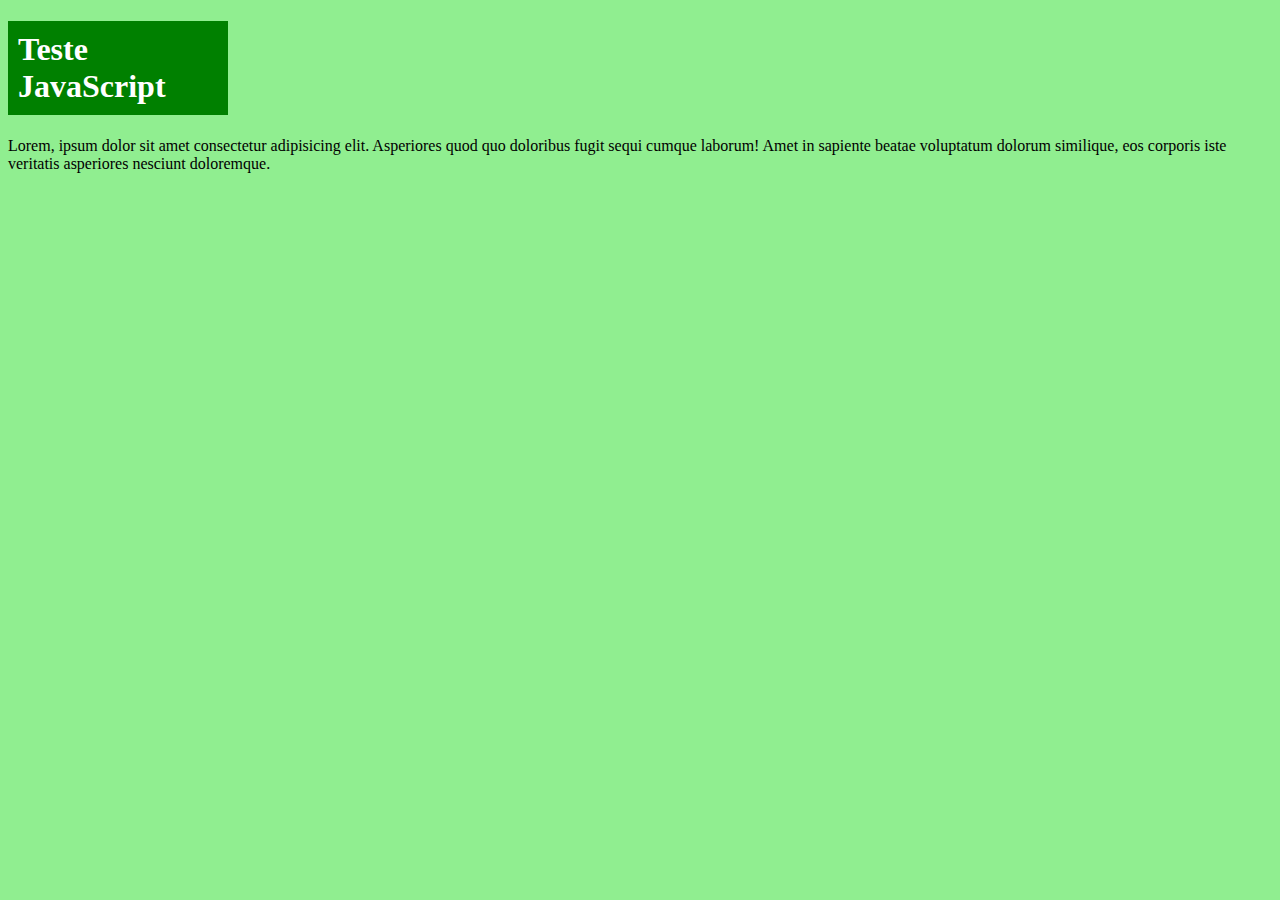
<file: ex01/index.html>
<!DOCTYPE html>
<html lang="pt-br">
<head>
    <meta charset="UTF-8">
    <meta name="viewport" content="width=device-width, initial-scale=1.0">
    <title>Document</title>
    <style>
        body{
            background-color: lightgreen;
            
        }
        h1{
            background-color: green;
            color: rgb(255, 255, 255);
            width: 200px;
            padding: 10px;
        }
    </style>
</head>
<body>
    <h1>Teste JavaScript</h1>
    <p>Lorem, ipsum dolor sit amet consectetur adipisicing elit. Asperiores quod quo doloribus fugit sequi cumque laborum! Amet in sapiente beatae voluptatum dolorum similique, eos corporis iste veritatis asperiores nesciunt doloremque.</p>
    <script>
        window.alert('Minha primeira mensagem') /* Mensagem de alerta */
        window.confirm('Esta gostando?') /* Pergunta q tem 'ok' e 'cancelar' */
        window.prompt('Qual é seu nome?')/*  pergunta q coloca caixa de texto pra escrever */
    </script>
</body>
</html>
</file>
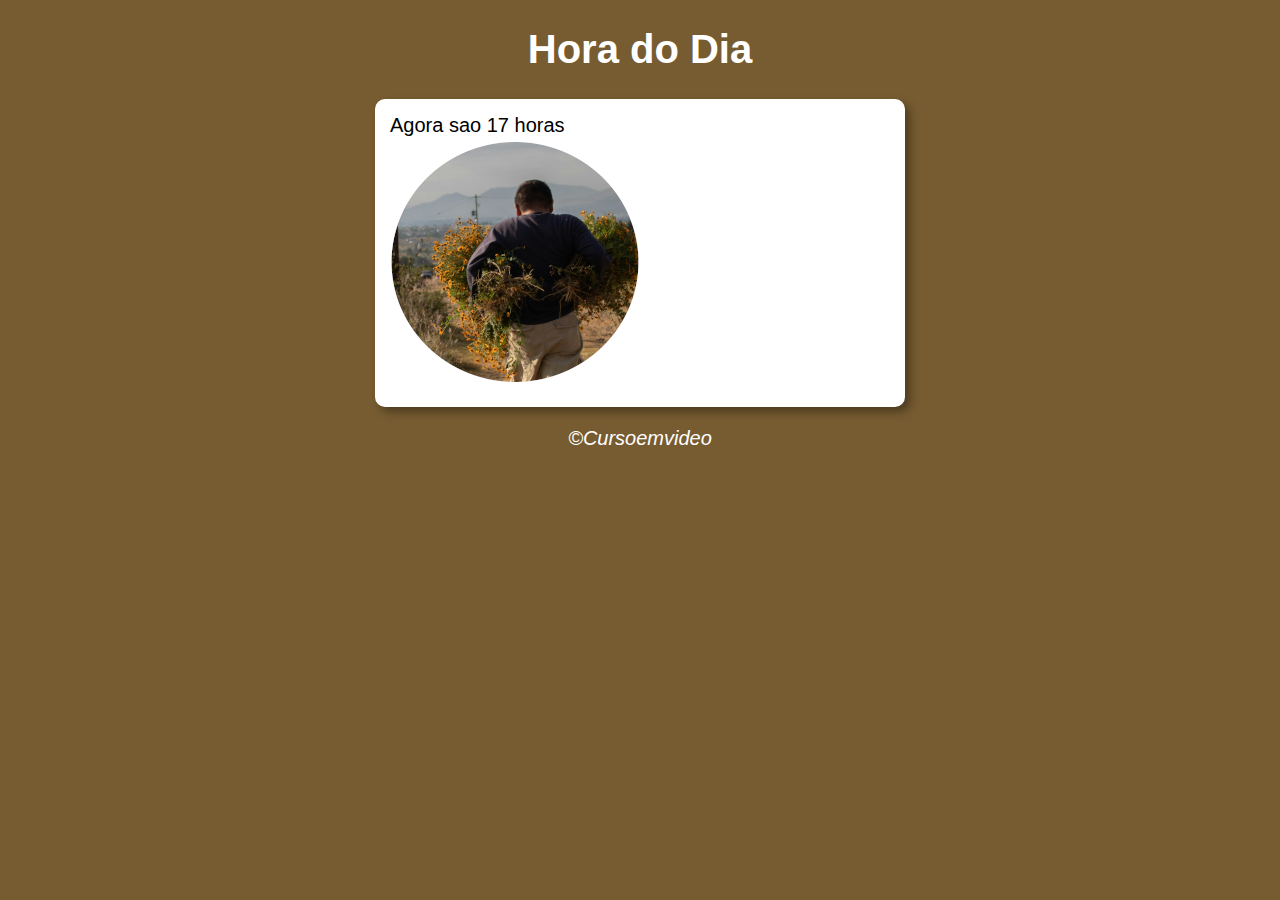
<file: aula13/ex14/index.html>
<!DOCTYPE html>
<html lang="pt-br">
<head>
    <meta charset="UTF-8">
    <meta name="viewport" content="width=device-width, initial-scale=1.0">
    <title>Site</title>
    <link rel="stylesheet" href="style.css">
</head>
<body onload="carregar()"> <!-- quando o site carregar, ele chama a function carregar -->
    <header>
        <h1>Hora do Dia</h1>
    </header>
    <section>
        <div id="msg">
            Aqui vai aparecer a mensgam...
        </div>
        <div id="foto">
            <img id="imagem" src="manha.png" alt="foto manha" >
        </div>
     </section>
     <footer>
        <p>&copy;Cursoemvideo</p>
     </footer>
     <script src="script.js"></script> <!-- Pra criar a pagina de js -->
</body>
</html>
</file>
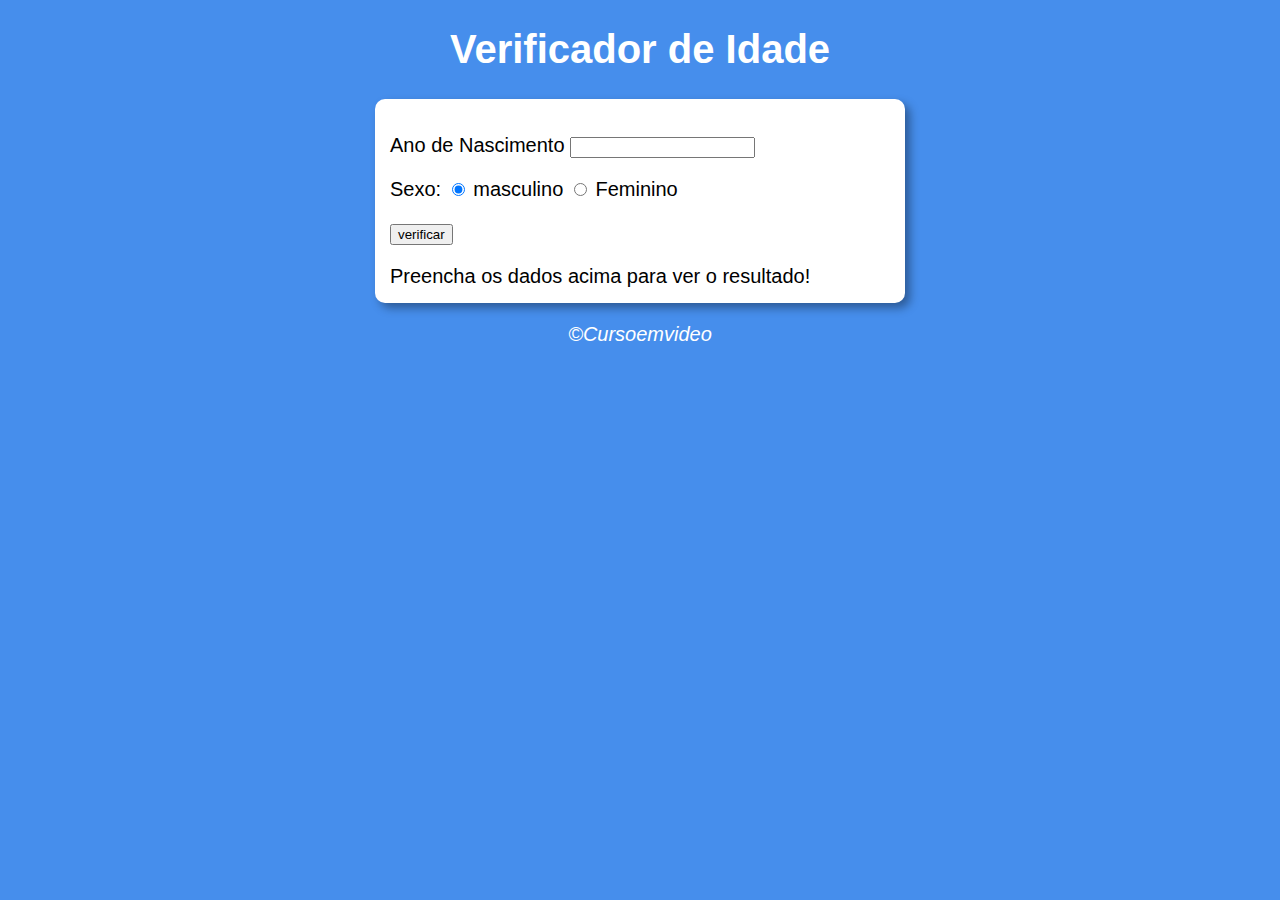
<file: aula13/ex15/index.html>
<!DOCTYPE html>
<html lang="pt-br">
<head>
    <meta charset="UTF-8">
    <meta name="viewport" content="width=device-width, initial-scale=1.0">
    <title>Verificador de idade</title>
    <link rel="stylesheet" href="style.css">
</head>
<body>
    <header>
        <h1>Verificador de Idade</h1>
    </header>
    <section>
        <div>
          <p>Ano de Nascimento
            <input type="number" name="txtano" id="txtano" min="0">
          </p>
          <p>Sexo:
            <input type="radio" name="radsex" id="nas" checked>
            <label for="nas">masculino</label>
            <input type="radio" name="radsex" id="fem">
            <label for="fem">Feminino</label>
          </p>
          <p>
            <input type="button" value="verificar" onclick="verificar()">
          </p>
        </div>
        <div id="res">
            Preencha os dados acima para ver o resultado!
        </div>
     </section>
     <footer>
        <p>&copy;Cursoemvideo</p>
     </footer>
     <script src="script.js"></script> <!-- Pra criar a pagina de js -->
</body>
</html>
</file>
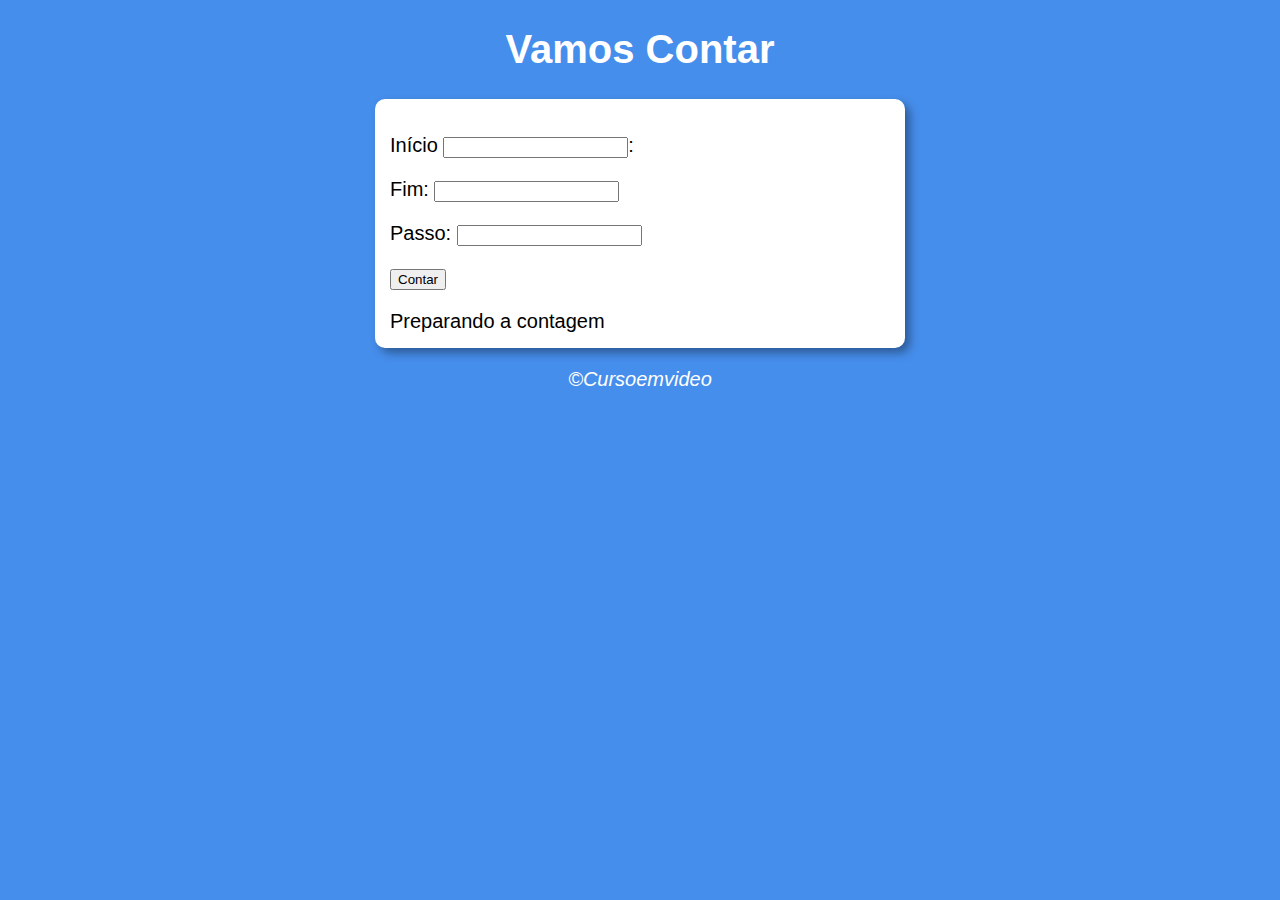
<file: aula15-ex/ex16/index.html>
<!DOCTYPE html>
<html lang="pt-br">
<head>
    <meta charset="UTF-8">
    <meta name="viewport" content="width=device-width, initial-scale=1.0">
    <title>Super Contador</title>
    <link rel="stylesheet" href="style.css">
</head>
<body>
    <header>
        <h1>Vamos Contar</h1>
    </header>
    <section>
        <div id="dados">
            <p>Início <input type="number" name="inicio" id="txti">:</p>
            <p>Fim: <input type="number" name="fim" id="txtf"></p>
            <p>Passo: <input type="number" name="passo" id="txtp"></p>
            <p><input type="button" value="Contar" onclick="contar()"></p>
        </div>
        <div id="res">
            Preparando a contagem
        </div>
     </section>
     <footer>
        <p>&copy;Cursoemvideo</p>
     </footer>
     <script src="script.js"></script> <!-- Pra criar a pagina de js -->
</body>
</html>
</file>
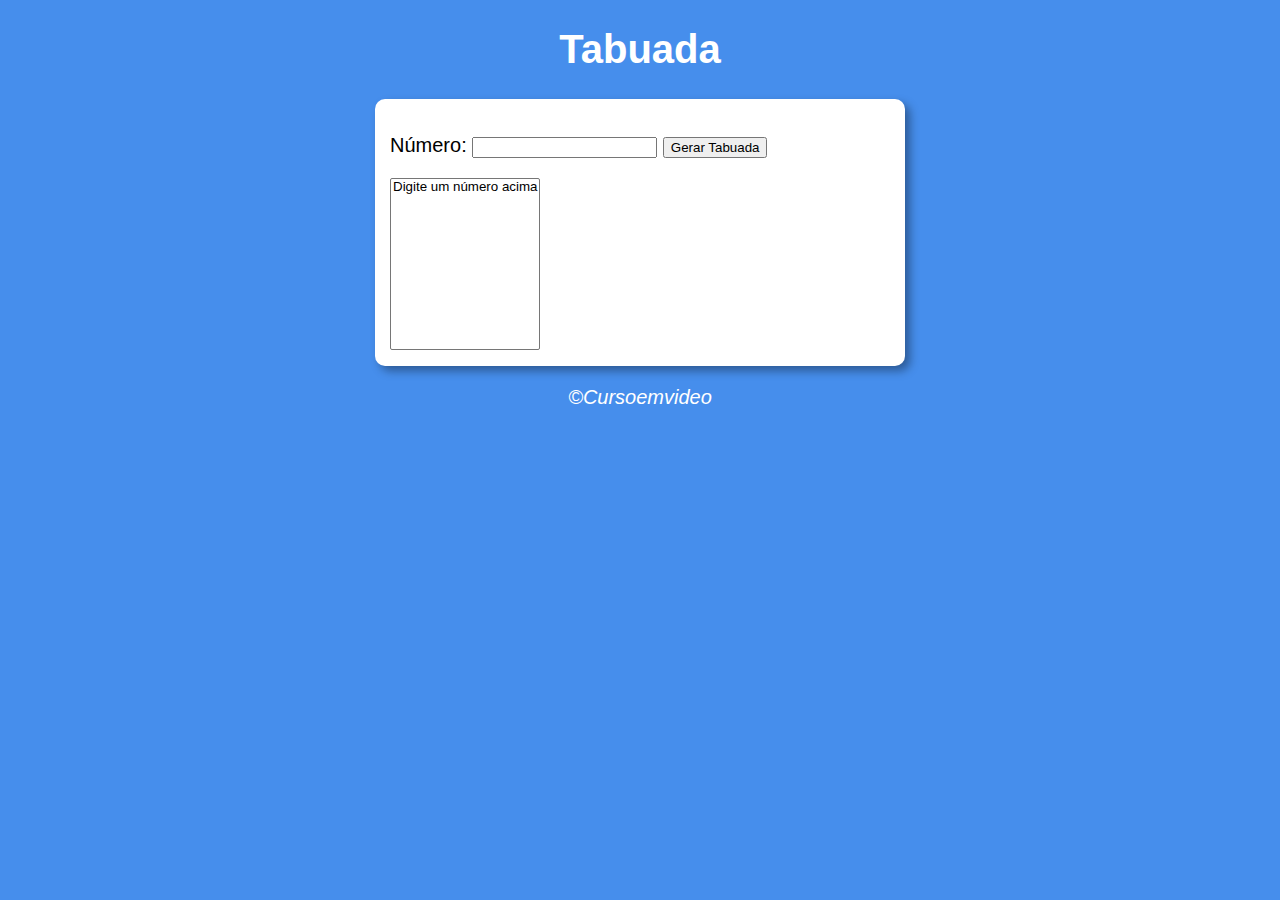
<file: aula15-ex/ex17/index.html>
<!DOCTYPE html>
<html lang="pt-br">
<head>
    <meta charset="UTF-8">
    <meta name="viewport" content="width=device-width, initial-scale=1.0">
    <title>Tabuada</title>
    <link rel="stylesheet" href="style.css">
</head>
<body>
    <header>
        <h1>Tabuada</h1>
    </header>
    <section>
        <div>
            <p>Número: <input type="number" name="num" id="txtn"> <input type="button" value="Gerar Tabuada" onclick="tabuada()"></p>
        </div>
        <div>
            <select name="tabuada" id="seltab" size="10">
                <option>Digite um número acima</option>
            </select>
        </div>
     </section>
     <footer>
        <p>&copy;Cursoemvideo</p>
     </footer>
     <script src="script.js"></script> <!-- Pra criar a pagina de js -->
</body>
</html>
</file>
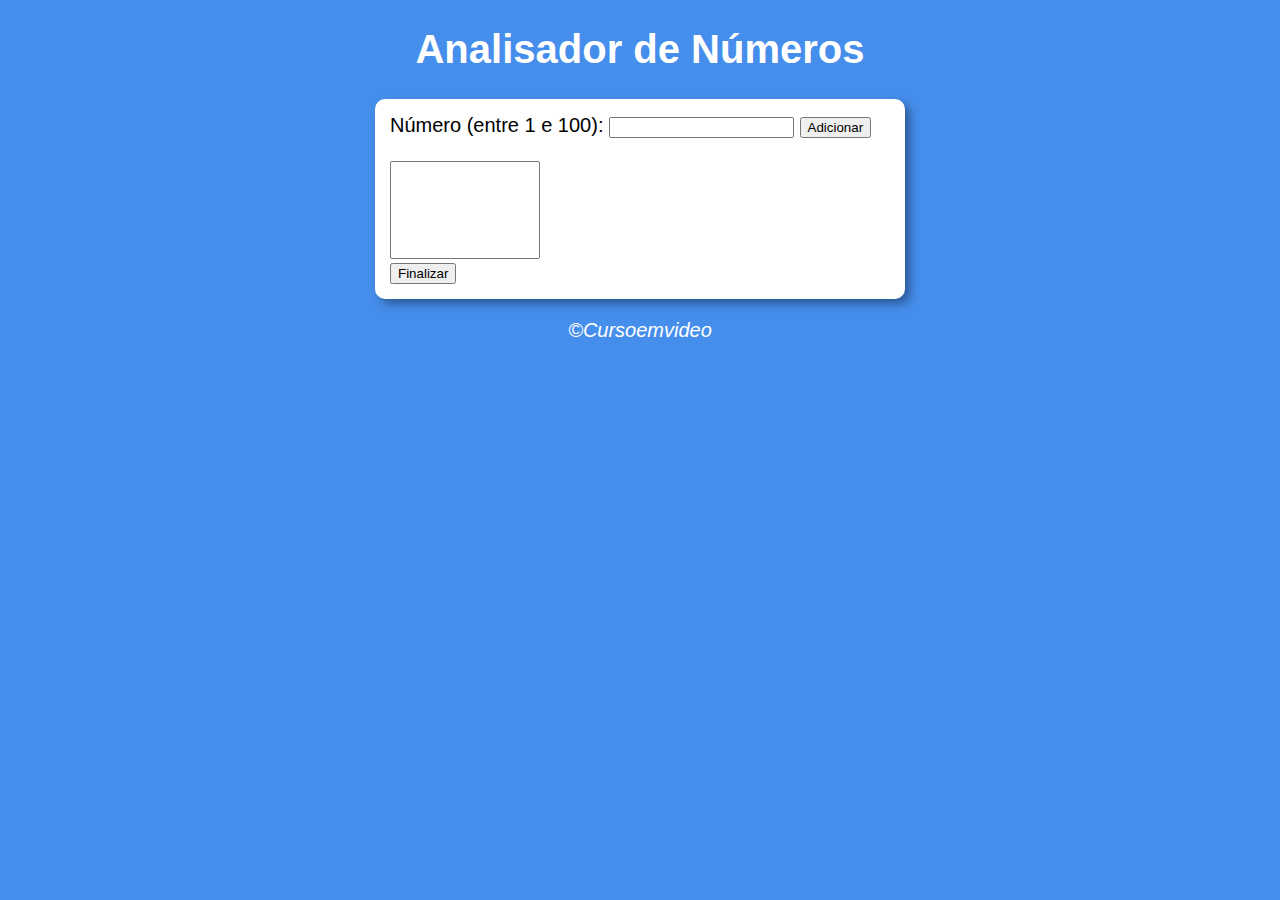
<file: aula17-ex/ex18/index.html>
<!DOCTYPE html>
<html lang="pt-br">
<head>
    <meta charset="UTF-8">
    <meta name="viewport" content="width=device-width, initial-scale=1.0">
    <title>Analisador de Números</title>
    <link rel="stylesheet" href="style.css">
</head>
<body>
    <header>
        <h1>Analisador de Números</h1>
    </header>
    <section>
        <div>
           Número (entre 1 e 100):
           <input type="number" name="fnum" id="fnum">
           <input type="button" value="Adicionar" onclick="adicionar()">
           <br><br><select name="flitsa" id="flista" size="6"></select>
           <br><input type="button" value="Finalizar" onclick="finalizar()">
        </div>
        <div id="res">

        </div>
     </section>
     <footer>
        <p>&copy;Cursoemvideo</p>
     </footer>
     <script src="script.js"></script> <!-- Pra criar a pagina de js -->
</body>
</html>
</file>
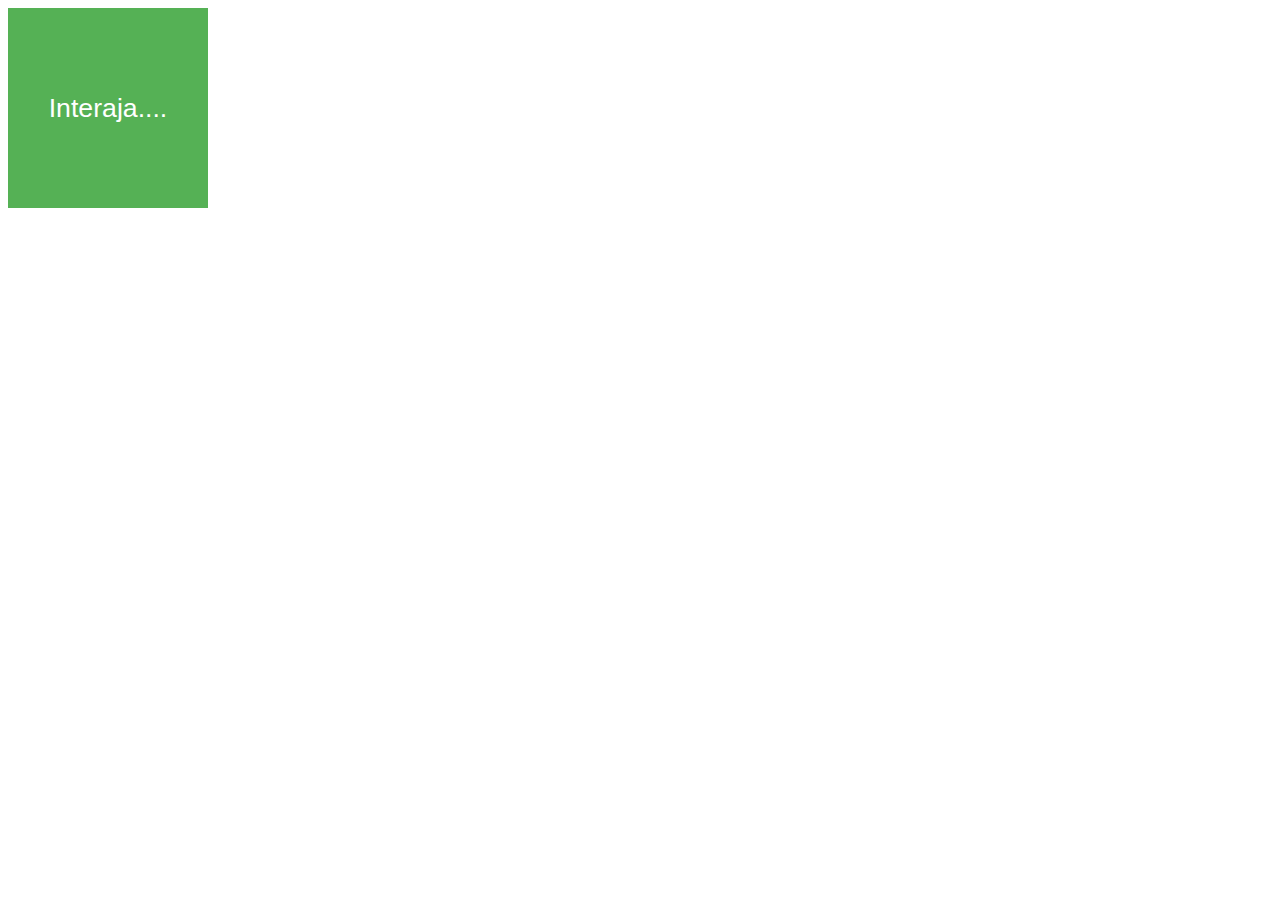
<file: aula10/ex06.html>
<!DOCTYPE html>
<html lang="pt-br">
<head>
    <meta charset="UTF-8">
    <meta name="viewport" content="width=device-width, initial-scale=1.0">
    <title>Eventos DOM</title>
    <style>
        div#area{
            font: normal 20pt Arial;
            background-color: rgb(85, 177, 85);
            color: white;
            width: 200px;
            height: 200px;
            line-height: 200px;
            text-align: center;
        }
    </style>
</head>
<body>

    <!-- onmouseenter quando a seta entrar
    oumouseout quando sair
    onlcick quando clicar -->


    <div id="area">   
        Interaja....
    </div>

    <script>
        var a = window.document.getElementById('area')/*  faz a ligaçao do elemento a com o elemento area */

        a.addEventListener('click', click)
        a.addEventListener('mouseenter', entrar)
        a.addEventListener('mouseout', sair)



        function clicar(){
            a.innerText = 'clicou' /* Esse muda o conteudo */
        }
        function entrar(){
            a.innerText = 'Entrou'
            a.style.background = 'green'
        }
        function sair(){
            a.innerText = 'Saiu'
            a.style.background = 'black'
        }
    </script>
</body>
</html>
</file>
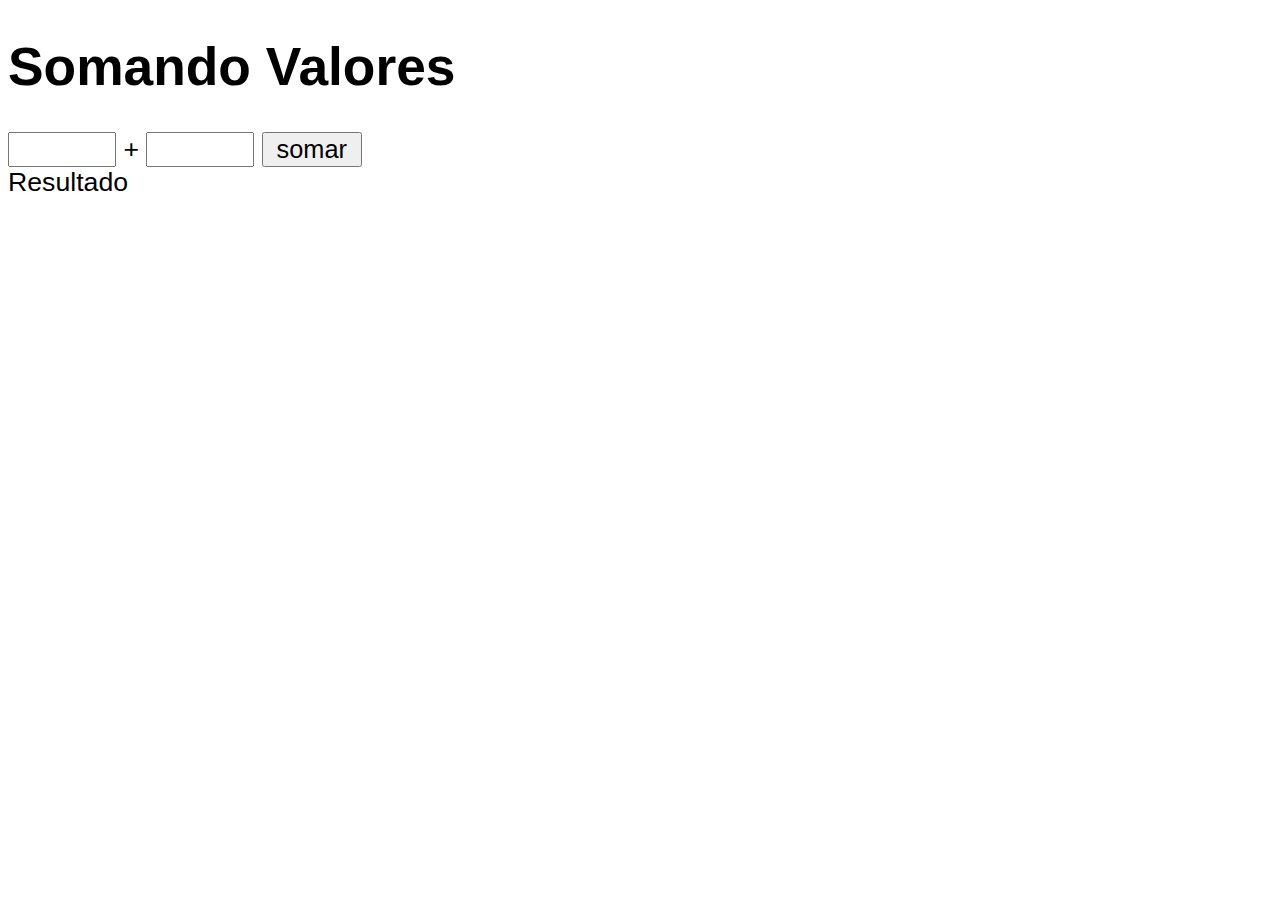
<file: aula10/ex07.html>
<!DOCTYPE html>
<html lang="pt-br">
<head>
    <meta charset="UTF-8">
    <meta name="viewport" content="width=device-width, initial-scale=1.0">
    <title>Somando Numeros</title>
    <style>
        body{
            font: normal 20pt Arial;
        }
        input{
            font: normal 19pt Arial;
            width: 100px;
        }
    </style>
</head>
<body>
    <h1>Somando Valores</h1>
    <input type="number" name="txtn1" id="txtn1"> +
    <input type="number" name="txtn2" id="txtn2">
    <input type="button" value="somar" onclick="somar()">
    <div id="res">Resultado</div>
    <script>
        function somar(){
            var tn1 = window.document.getElementById('txtn1')
            var tn2 = window.document.querySelector('input#txtn2') /* pode usar os dois */
            var res = window.document.getElementById('res')
            var n1 = Number(tn1.value) /* assim converte pra numero */
            var n2 = Number(tn2.value)
            var s = n1 + n2
            res.innerHTML = `A soma entre ${n1} e ${n2} é igual a ${s}`
        }
    </script>
</body>
</html>
</file>
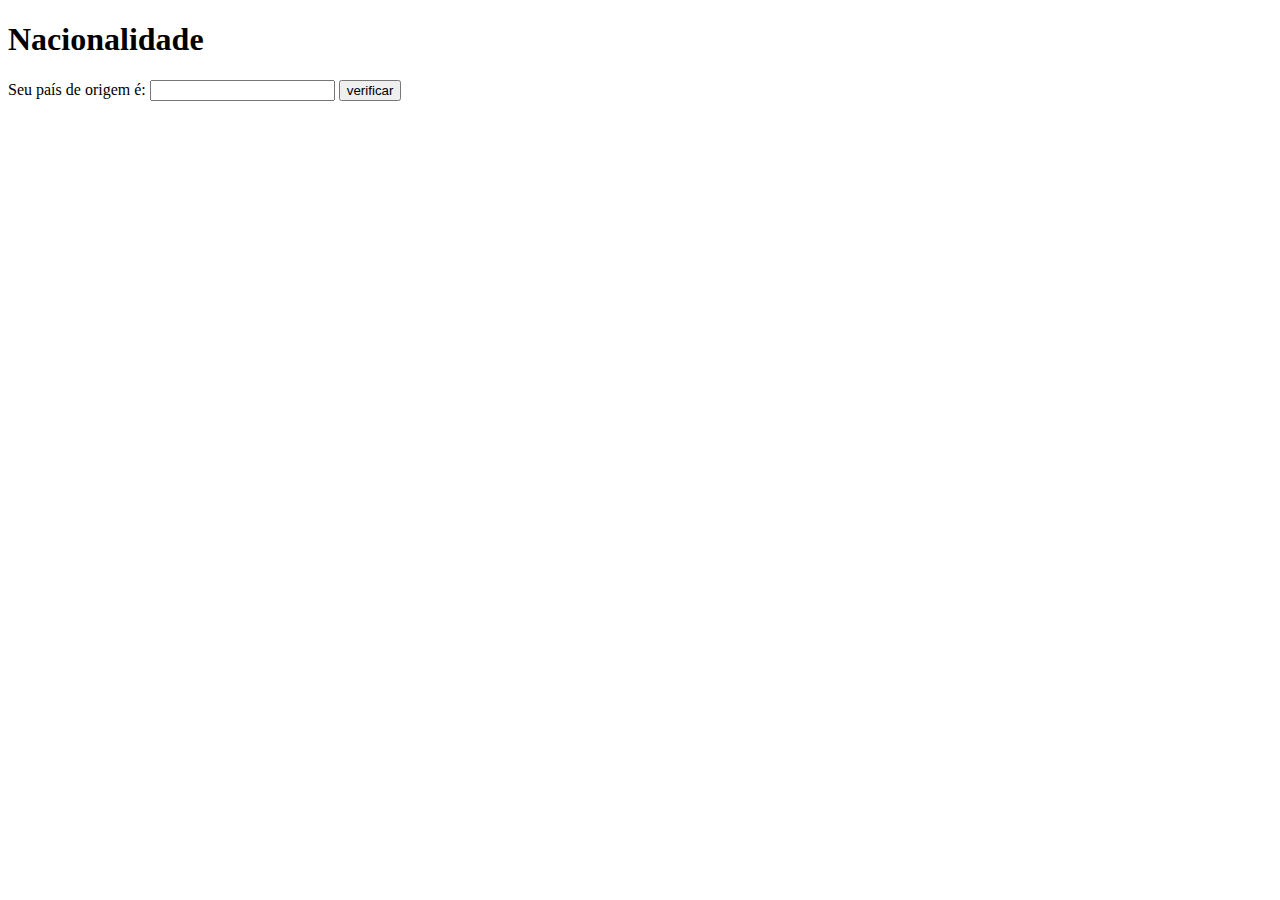
<file: aula11/ex09.html>
<!DOCTYPE html>
<html lang="pt-br">
<head>
    <meta charset="UTF-8">
    <meta name="viewport" content="width=device-width, initial-scale=1.0">
    <title>DETRAN</title>
</head>
<body>
    <h1>Nacionalidade</h1>
    Seu país de origem é: <input type="text" name="txtori" id="txtori">
    <input type="button" value="verificar" onclick="calcular()">
    <div id="res"></div>
    <script>
        function calcular() {
            var txtori = window.document.getElementById('txtori') // Captura o valor do input
            var res = window.document.querySelector('div#res') // Seleciona o div para o resultado
            var origem = txtori.value.toLowerCase() // Converte para minúsculas para evitar erros de comparação
            
            res.innerHTML = `<p>Seu país de origem é <strong>${txtori.value}</strong></p>`
            
            if (origem === 'brasil') { // Verifica se o país é Brasil
                res.innerHTML += `<p>Você é brasileiro(a)!</p>`
            } else { // Caso contrário
                res.innerHTML += `<p>Você é estrangeiro(a)!</p>`
            }
        }
    </script>
</body>
</html>
</file>
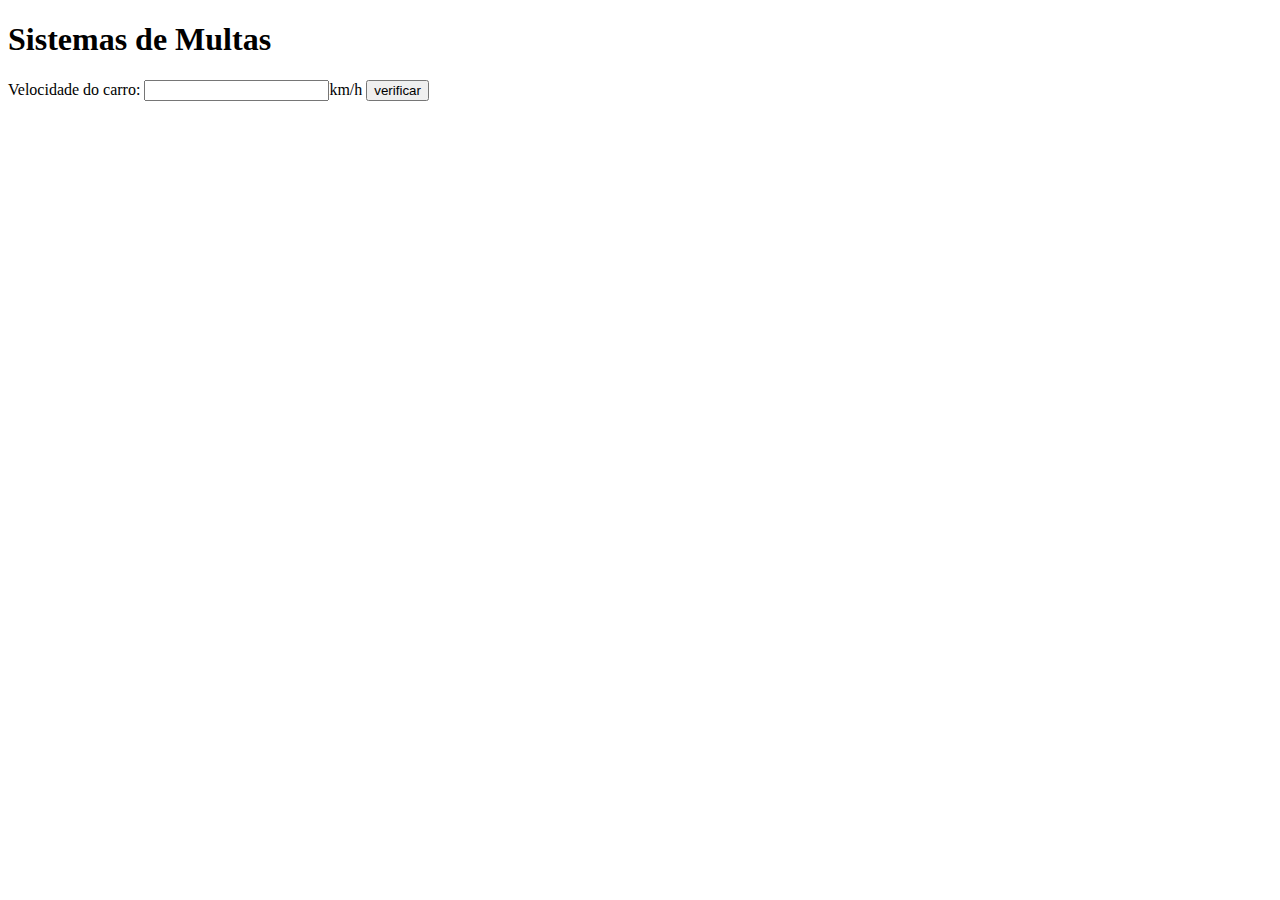
<file: aula11/ex10.html>
<!DOCTYPE html>
<html lang="pt-br">
<head>
    <meta charset="UTF-8">
    <meta name="viewport" content="width=device-width, initial-scale=1.0">
    <title>DETRAN</title>
</head>
<body>
    <h1>Sistemas de Multas</h1>
    Velocidade do carro: <input type="number" name="txtvel" id="txtvel">km/h
    <input type="button" value="verificar" onclick="calcular()">
    <div id="res"></div>
    <script>
    
        function calcular(){
            var txtv = window.document.getElementById('txtvel')
            var res = window.document.querySelector('div#res')
            var vel = Number(txtv.value)
            res.innerHTML = `<p>Sua velocidade atual é de <strong>${vel}km/h</strong></p>`
            if(vel > 60){
                res.innerHTML += `<p>Voce esta <strong>MULTADO</strong> por excesso de velocidade`
            }
            res.innerHTML += `<p>Dirija sempre com cinto de segurança!</p>`
        }
    </script>
</body>
</html>
</file>
<file: aula13/ex14/style.css>
@charset "UTF-8";
body{
    background-color: rgb(70, 142, 236);
    font: normal 15pt Arial;
}

header{
    color: white;
    text-align: center;
}

section{
    background: white;
    border-radius: 10px;
    padding: 15px;
    width: 500px;
    margin: auto;
    box-shadow: 5px 5px 10px rgba(0, 0, 0, 0.363);
    
}

footer{
    color: white;
    text-align: center;
    font-style: italic;
}
</file>
<file: aula13/ex15/style.css>
@charset "UTF-8";
body{
    background-color: rgb(70, 142, 236);
    font: normal 15pt Arial;
}

header{
    color: white;
    text-align: center;
}

section{
    background: white;
    border-radius: 10px;
    padding: 15px;
    width: 500px;
    margin: auto;
    box-shadow: 5px 5px 10px rgba(0, 0, 0, 0.363);
    
}

footer{
    color: white;
    text-align: center;
    font-style: italic;
}
</file>
<file: aula15-ex/ex16/style.css>
@charset "UTF-8";
body{
    background-color: rgb(70, 142, 236);
    font: normal 15pt Arial;
}

header{
    color: white;
    text-align: center;
}

section{
    background: white;
    border-radius: 10px;
    padding: 15px;
    width: 500px;
    margin: auto;
    box-shadow: 5px 5px 10px rgba(0, 0, 0, 0.363);
    
}

footer{
    color: white;
    text-align: center;
    font-style: italic;
}

#res{
    word-wrap: break-word; /* Quebra linhas automaticamente */
    overflow: auto; /* Garante que o conteúdo não saia da div */
}
</file>
<file: aula15-ex/ex17/style.css>
@charset "UTF-8";
body{
    background-color: rgb(70, 142, 236);
    font: normal 15pt Arial;
}

header{
    color: white;
    text-align: center;
}

section{
    background: white;
    border-radius: 10px;
    padding: 15px;
    width: 500px;
    margin: auto;
    box-shadow: 5px 5px 10px rgba(0, 0, 0, 0.363);
    
}

footer{
    color: white;
    text-align: center;
    font-style: italic;
}
</file>
<file: aula17-ex/ex18/style.css>
@charset "UTF-8";
body{
    background-color: rgb(70, 142, 236);
    font: normal 15pt Arial;
}

header{
    color: white;
    text-align: center;
}

section{
    background: white;
    border-radius: 10px;
    padding: 15px;
    width: 500px;
    margin: auto;
    box-shadow: 5px 5px 10px rgba(0, 0, 0, 0.363);
    
}

select#flista{
    width: 150px;
}

footer{
    color: white;
    text-align: center;
    font-style: italic;
}
</file>
